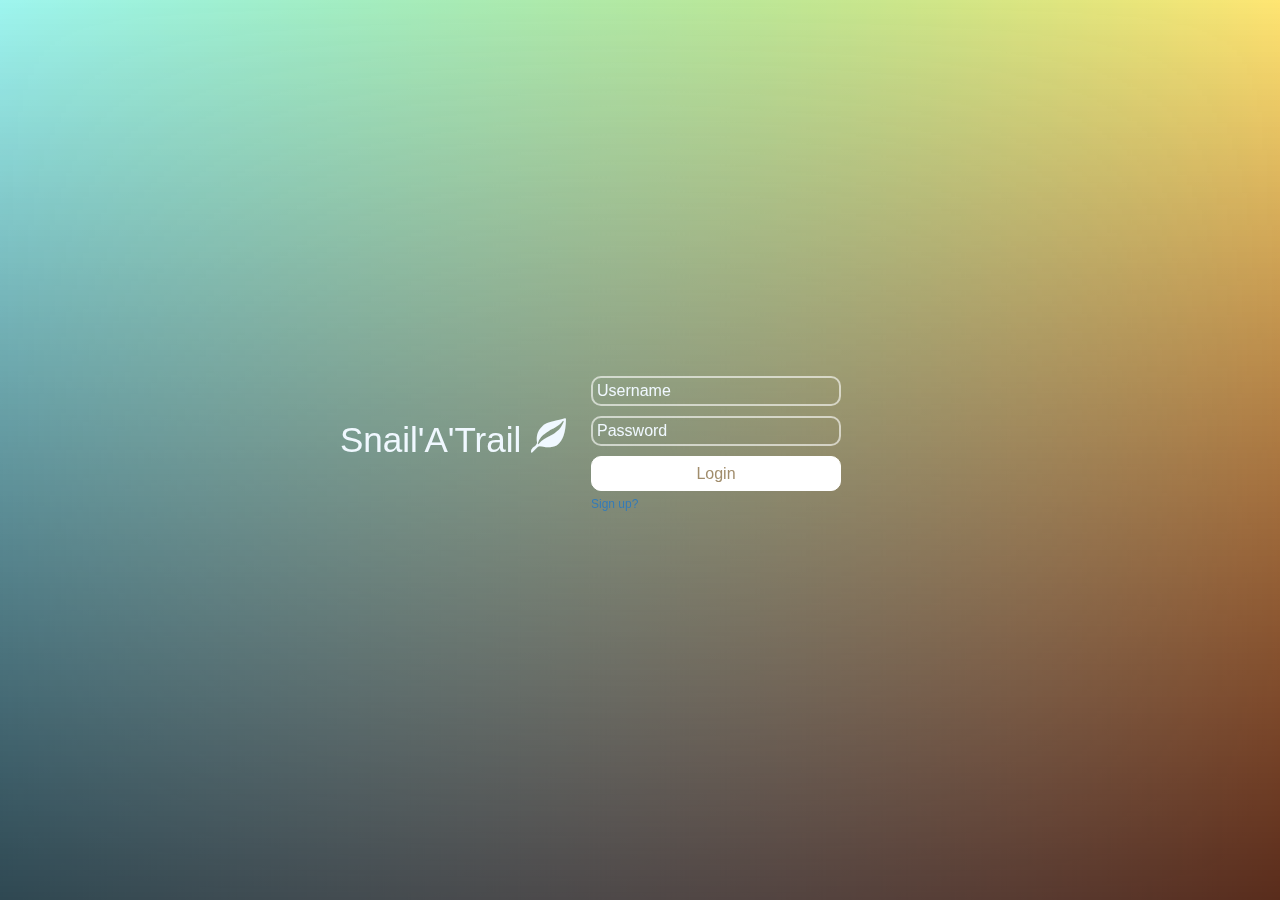
<file: index.html>
<!DOCTYPE html>
<html lang="en">
<head>
    <meta charset="UTF-8">
    <title>Snail'A'Trail</title>

    <link rel="stylesheet" href="css/bootstrap.css">
    <link rel="stylesheet" href="css/override.css">

<body>

<div class="background"></div>

<div class="container">


    <div class="grad"></div>

    <div class="header">

        <div><span>Snail'A'Trail <span class="glyphicon glyphicon-leaf  "></span></span></div>
    </div>
    <br>

    <div class="login">

        <form id="loginform" method="post">
            <input type="text" id="userfrm" placeholder="Username" name="user"><br>
            <input type="password" id="passfrm" placeholder="Password" name="password"><br>
            <input class="loginbutton" type="submit" value="Login">
        </form>
        <a href="signup.html">Sign up?</a>
    </div>


</div>

<script src="js/jquery-2.1.4.min.js"></script>
<script src="js/bootstrap.js"></script>
<script src="js/client.js"></script>


</body>
</html>
</file>
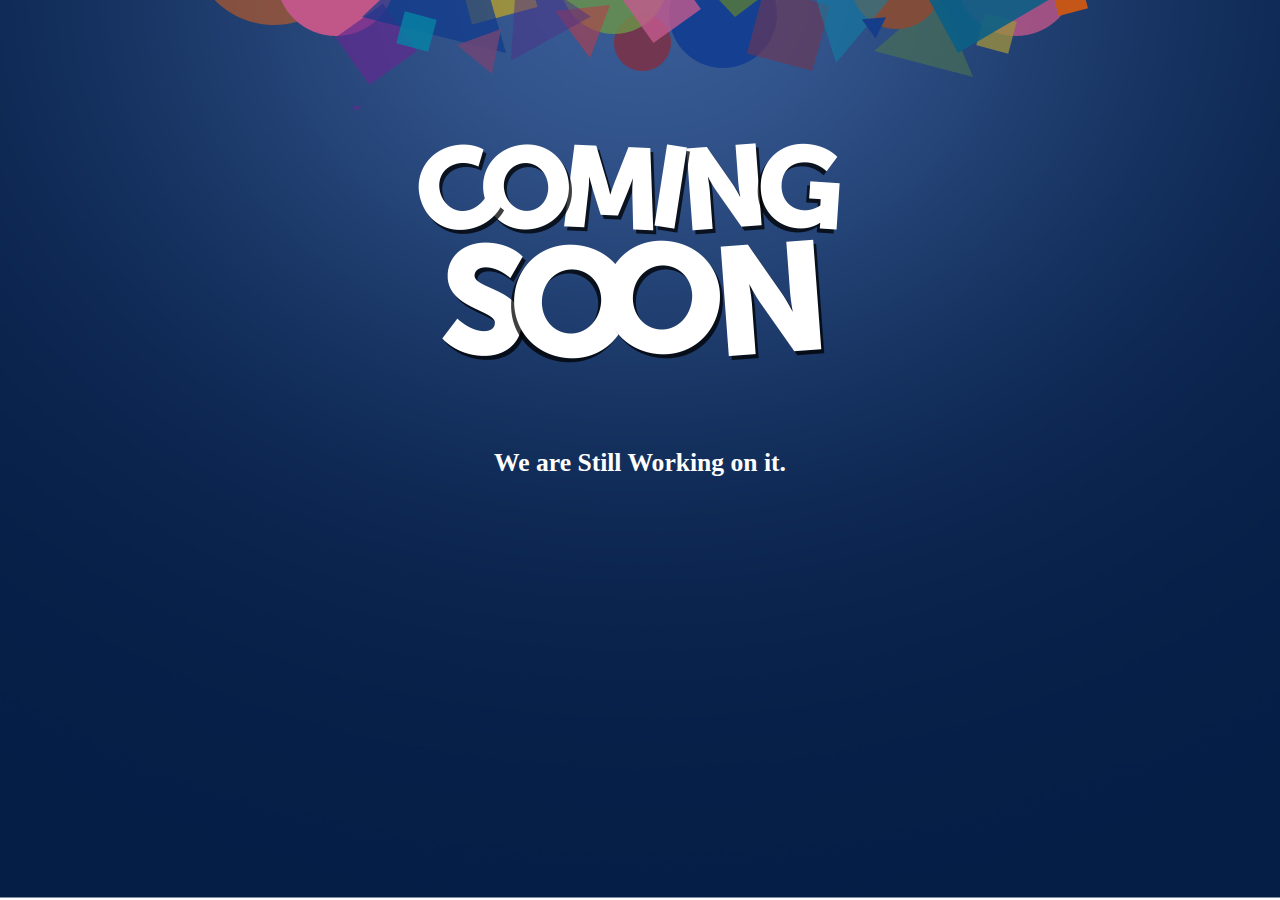
<file: signup.html>
<!DOCTYPE HTML>
<html>
<head>
    <title>Snail'A'Trail - Signup</title>
    <link href="css/signupoverride.css" rel="stylesheet" type="text/css" media="all"/>

</head>
<body>
<div class="content">
    <div class="wrap">
        <div class="content-grid">
            <p><img src="images/top.png" title=""></p>
        </div>
        <div class="grid">
            <p><img src="images/coming.png" title=""></p>

            <h3>We are Still Working on it.</h3>

            <form>


                <div id="response"></div>

            </form>
            <div class="clear"></div>
        </div>
        <div class="clear"></div>
        <div class="footer">

        </div>
        <div class="clear"></div>
    </div>
</div>
<div class="clear"></div>
</body>
</html>
</file>
<file: css/override.css>
body {
    margin: 0;
    padding: 0;
    background: #fff;

    color: #fff;
    font-family: Arial;
    font-size: 12px;
}

body ::-webkit-input-placeholder {
/ WebKit browsers / font-family : 'Source Sans Pro', sans-serif;
    color: #f0f8ff;
    font-weight: 300;
}

body :-moz-placeholder {
/ Mozilla Firefox 4 to 18 / font-family : 'Source Sans Pro', sans-serif;
    color: #f0f8ff;
    opacity: 1;
    font-weight: 300;
}

body ::-moz-placeholder {
/ Mozilla Firefox 19 + / font-family : 'Source Sans Pro', sans-serif;
    color: #f0f8ff;
    opacity: 1;
    font-weight: 300;
}

body :-ms-input-placeholder {
/ Internet Explorer 10 + / font-family : 'Source Sans Pro', sans-serif;
    color: #f0f8ff;
    font-weight: 300;
}

.background {
    position: fixed;
    margin: 0;
    height: 100%;
    width: 100%;
    background: linear-gradient(
            limegreen,
            transparent
    ),
    linear-gradient(
            90deg,
            skyblue,
            transparent
    ),
    linear-gradient(
            -90deg,
            coral,
            transparent
    );

    background-blend-mode: screen;
    z-index: 0;
}

.grad {
    position: absolute;
    top: 0px;
    left: 0px;
    right: 0px;
    bottom: 0px;
    width: auto;
    height: auto;
    background: -webkit-gradient(linear, left top, left bottom, color-stop(0%, rgba(0, 0, 0, 0)), color-stop(100%, rgba(0, 0, 0, 0.65)));
    z-index: 1;
    opacity: 1.7;
}

.header {
    position: absolute;
    top: calc(50% - 35px);
    left: calc(50% - 300px);
    z-index: 2;
}

.header div {
    float: left;
    color: #fff;
    font-family: 'Exo', sans-serif;
    font-size: 35px;
    font-weight: 200;
}

.header div span {
    color: aliceblue;

);

}

.login {
    position: absolute;
    top: calc(50% - 75px);
    left: calc(50% - 50px);
    height: 150px;
    width: 350px;
    padding: 1px;
    z-index: 2;
}

.login input[type=text] {
    width: 250px;
    height: 30px;
    background: transparent;
    border: 2px solid rgba(255, 255, 255, 0.6);
    border-radius: 10px;
    color: #fff;
    font-family: 'Exo', sans-serif;
    font-size: 16px;
    font-weight: 400;
    padding: 4px;
}

.login input[type=password] {
    width: 250px;
    height: 30px;
    background: transparent;
    border: 2px solid rgba(255, 255, 255, 0.6);
    border-radius: 10px;
    color: #fff;
    font-family: 'Exo', sans-serif;
    font-size: 16px;
    font-weight: 400;
    padding: 4px;
    margin-top: 10px;
}

.login input[type=submit] {
    width: 250px;
    height: 35px;
    background: #fff;
    border: 1px solid #fff;
    cursor: pointer;
    border-radius: 10px;
    color: #a18d6c;
    font-family: 'Exo', sans-serif;
    font-size: 16px;
    font-weight: 400;
    padding: 6px;
    margin-bottom: 5px;
    margin-top: 10px;
}

.login input[type=submit]:hover {
    opacity: 0.8;
}

.login input[type=submit]:active {
    opacity: 0.6;
}

.login input[type=text]:focus {
    outline: none;
    border: 1px solid rgba(255, 255, 255, 0.9);
}

.login input[type=password]:focus {
    outline: none;
    border: 1px solid rgba(255, 255, 255, 0.9);
}

.login input[type=submit]:focus {
    outline: none;
}

::-webkit-input-placeholder {
    color: rgba(255, 255, 255, 0.6);
}
</file>
<file: css/signupoverride.css>
html, body, div, span, applet, object, iframe, h1, h2, h3, h4, h5, h6, p, blockquote, pre, a, abbr, acronym, address, big, cite, code, del, dfn, em, img, ins, kbd, q, s, samp, small, strike, strong, sub, sup, tt, var, b, u, i, dl, dt, dd, ol, nav ul, nav li, fieldset, form, label, legend, table, caption, tbody, tfoot, thead, tr, th, td, article, aside, canvas, details, embed, figure, figcaption, footer, header, hgroup, menu, nav, output, ruby, section, summary, time, mark, audio, video {
    margin: 0;
    padding: 0;
    border: 0;
    font-size: 100%;
    font: inherit;
    vertical-align: baseline;
}

article, aside, details, figcaption, figure, footer, header, hgroup, menu, nav, section {
    display: block;
}

ol, ul {
    list-style: none;
    margin: 0;
    padding: 0;
}

blockquote, q {
    quotes: none;
}

blockquote:before, blockquote:after, q:before, q:after {
    content: '';
    content: none;
}

table {
    border-collapse: collapse;
    border-spacing: 0;
}

a {
    text-decoration: none;
}

.txt-rt {
    text-align: right;
}

/* text align right */
.txt-lt {
    text-align: left;
}

/* text align left */
.txt-center {
    text-align: center;
}

/* text align center */
.float-rt {
    float: right;
}

/* float right */
.float-lt {
    float: left;
}

/* float left */
.clear {
    clear: both;
}

/* clear float */
.pos-relative {
    position: relative;
}

/* Position Relative */
.pos-absolute {
    position: absolute;
}

/* Position Absolute */
.vertical-base {
    vertical-align: baseline;
}

/* vertical align baseline */
.vertical-top {
    vertical-align: top;
}

/* vertical align top */
.underline {
    padding-bottom: 5px;
    border-bottom: 1px solid #eee;
    margin: 0 0 20px 0;
}

/* Add 5px bottom padding and a underline */
nav.vertical ul li {
    display: block;
}

/* vertical menu */
nav.horizontal ul li {
    display: inline-block;
}

/* horizontal menu */
img {
    max-width: 100%;
}

/*end reset*/
body {
    background: url(../images/bg.png) no-repeat #fff;
    background-repeat: no-repeat;
    background-attachment: fixed;
    background-position: center;
    background-size: cover;
    font-family: "Open Sans", arial, sans-serif;
    font-weight: 300;

}

.wrap {
    width: 80%;
    margin: 0px auto;
}

.content {
    min-height: 46em;
}

.content-grid {
    text-align: center;
}

input[type="text"] {
    font-family: 'Alegreya Sans', sans-serif;
    border: none;
    -webkit-border-radius: 3px 33px 33px 3px;
    border-radius: 10px 33px 33px 10px;
    color: rgba(85, 85, 85, 0.85);
    font-size: 1.1em;
    display: inline;
    padding: 19.7px 13px;
    background: #f5f5f5;
    border-top: 2px solid #000;
    outline: none;
    width: 33%;
    box-shadow: 0px 11px 34px #111;
    vertical-align: middle;
}

form {
    margin-bottom: 0;
    text-align: center;
    width: 100%;
}

.content-grid p img {
    text-align: center;
    z-index: -9999;
    margin-top: -9em;
}

.grid {
    text-align: center;
    margin-top: 1em;
}

.grid h3 {
    font-family: 'Petit Formal Script', cursive;
    color: #FFF;
    display: block;
    padding-bottom: 2.5em;
    font-size: 1.6em;
    padding-top: 1.5em;
    font-weight: 600;
    text-align: center;
}

.footer {

}

.footer p.a {

    display: block;
    line-height: 1.8em;
    text-align: center;
    margin-top: 4em;
}

.footer p {
    font-family: 'Titillium Web', sans-serif;
    color: rgba(14, 151, 243, 0.63);
    display: block;
    font-size: 1em;
    font-weight: 100;
    line-height: 1.8em;
    text-align: center;
    margin-top: 1em;
    text-shadow: 0px 1px 0px rgba(255, 250, 250, 0.09);
}

.footer p.a a {
    color: #000;
    -webkit-transition: all 0.5s ease-out;
    -moz-transition: all 0.5s ease-out;
    -ms-transition: all 0.5s ease-out;
    -o-transition: all 0.5s ease-out;
    transition: all 0.5s ease-out;
    font-weight: 900;
}

.footer p a {
    color: #0E97F3;
    -webkit-transition: all 0.5s ease-out;
    -moz-transition: all 0.5s ease-out;
    -ms-transition: all 0.5s ease-out;
    -o-transition: all 0.5s ease-out;
    transition: all 0.5s ease-out;

}

.footer p a:hover {
    color: #fff;
}

.btn {
    background: #0d7ec4; /* Old browsers */
    background: -moz-linear-gradient(top, #0d7ec4 0%, #0a76b9 19%, #035b98 52%, #045a93 100%); /* FF3.6+ */
    background: -webkit-gradient(linear, left top, left bottom, color-stop(0%, #0d7ec4), color-stop(19%, #0a76b9), color-stop(52%, #035b98), color-stop(100%, #045a93)); /* Chrome,Safari4+ */
    background: -webkit-linear-gradient(top, #0d7ec4 0%, #0a76b9 19%, #035b98 52%, #045a93 100%); /* Chrome10+,Safari5.1+ */
    background: -o-linear-gradient(top, #0d7ec4 0%, #0a76b9 19%, #035b98 52%, #045a93 100%); /* Opera 11.10+ */
    background: -ms-linear-gradient(top, #0d7ec4 0%, #0a76b9 19%, #035b98 52%, #045a93 100%); /* IE10+ */
    background: linear-gradient(to bottom, #0d7ec4 0%, #0a76b9 19%, #035b98 52%, #045a93 100%); /* W3C */
    filter: progid:DXImageTransform.Microsoft.gradient(startColorstr='#0d7ec4', endColorstr='#045a93', GradientType=0); /* IE6-9 */

    cursor: pointer;
    padding: 29px 29px;
    display: inline-block;
    position: relative;
    -webkit-transition: all 0.3s;
    -moz-transition: all 0.3s;
    transition: all 0.3s;
    vertical-align: middle;
    margin-left: -67px;
    text-indent: -9999px;
    margin-top: 2.8px;
    outline: none;
    width: 42px;
    height: 14px;
    border: none;
}

.btn:after {
    content: '';
    position: absolute;
    z-index: -1;
    -webkit-transition: all 0.3s;
    -moz-transition: all 0.3s;
    transition: all 0.3s;

}

button span {
    background: url(../images/arrow.png) repeat-x -8px -4px;
    height: 14px;
    width: 21px;
    display: block;
    -webkit-transition: all 0.6s;
    -moz-transition: all 0.6s;
    transition: all 0.6s;
    top: 23px;
    position: absolute;
    left: 18px;
    outline: none;
}

/* Button 4 */
.btn-4 {
    border-radius: 50px;
    border: 4px solid #0E2955;
    color: #fff;
    overflow: hidden;
}

.btn-4:active {
    color: #17954c;
}

button span:hover {
    background: url(../images/arrow.png) repeat-x 32px -4px;
    height: 14px;
    width: 21px;
    display: block;
    outline: none;
    border: none;
}

.btn-4:before {
    position: absolute;
    left: 70%;

    display: none;
    -webkit-transition: all 0.3s;
    -moz-transition: all 0.3s;
    transition: all 0.3s;

}

.btn-4:active:before {
    color: #17954c;
    left: 20%;
    opacity: 0;
    top: 20px;
}

/*-----start-responsive-design------*/
@media only screen and (max-width: 1366px) and (min-width: 1280px) {
    .wrap {
        width: 95%;
    }

}

@media only screen and (max-width: 1280px) and (min-width: 1024px) {
    .wrap {
        width: 95%;
    }

    input[type="text"] {
        width: 37%;
    }
}

@media only screen and (max-width: 1024px) and (min-width: 768px) {
    .wrap {
        width: 95%;
    }

    .grid p {
        margin-top: 1em;
    }

    .grid h3 {
        padding-top: 1.2em;
        padding-bottom: 2em;
    }

    .footer p.a {
        margin-top: 4em;
    }

    input[type="text"] {
        width: 45%;
    }

    .content-grid p img {
        margin-top: -8em;
    }
}

@media only screen and (max-width: 768px) and (min-width: 480px) {
    .wrap {
        width: 95%;
    }

    .content-grid p {
        margin-top: 3em;
    }

    .grid p {
        margin-top: 0em;
    }

    .grid p img {
        width: 80%;
        margin-top: 1em;
    }

    .grid h3 {
        font-size: 1em;
        padding-top: 1.5em;
        padding-bottom: 3em;
    }

    input[type="text"] {
        font-size: 0.8em;
        padding: 19.7px 13px;
        width: 57%;
    }

    .btn {
        padding: 25px 25px;
        margin-left: -61px;
        margin-top: 2.8px;
    }

    .footer p.a {
        margin-top: 4em;
        margin-bottom: 0em;
    }

    .footer p {
        margin-bottom: 1em;
    }

    button span {
        top: 18px;
        left: 14px;
    }
}

@media only screen and (max-width: 480px) and (min-width: 320px) {
    .wrap {
        width: 95%;
    }

    .content-grid p img {
        margin-top: -2.2em;
        width: 300px;
        text-align: center;
    }

    .content-grid {
        text-align: center;
        margin: 0px auto;
    }

    .grid {
        margin-top: 0em;
    }

    .grid p {
        margin-top: 0em;
    }

    .grid p img {
        width: 283px;
        margin-top: 0.3em;
    }

    .grid h3 {
        font-size: 0.9em;
        padding-top: 1.2em;
        padding-bottom: 1.7em;
    }

    input[type="text"] {
        font-size: 0.9em;
        padding: 10.7px 13px;
        width: 72%;
    }

    .btn {
        padding: 18px 18px;
        margin-left: -48px;
        margin-top: 2.8px;
    }

    .footer p.a {
        margin-top: 2.7em;
        margin-bottom: 0em;
    }

    .footer p.a a img {
        margin-bottom: 0em;
        width: 100px;
    }

    .footer p {
        margin-bottom: 1em;
        margin-top: 0.8em;
        font-size: 0.9em;
    }

    button span:hover {
        background: url(../images/arrow.png) repeat-x 32px -4px;
        height: 14px;
        width: 21px;
    }

    button span {
        background: url(../images/arrow.png) repeat-x -9px -4px;
        height: 14px;
        width: 21px;
        top: 12px;
        left: 8px;
    }
}

@media only screen and (max-width: 320px) and (min-width: 240px) {
    .grid p img {
        width: 100%;
        margin-top: 0em;
    }

    .content-grid p {
        margin-top: 1em;
    }

    .grid p {
        margin-top: 0em;
    }

    .grid h3 {
        font-size: 1em;
        padding-top: 1em;
        padding-bottom: 1.4em;
    }

    input[type="text"] {
        font-size: 0.9em;
        padding: 10.7px 13px;
        width: 72%;
    }

    .btn {
        padding: 18px 18px;
        margin-left: -48px;
        margin-top: 2.8px;
    }

    .footer p.a {
        margin-top: 2.5em;
        margin-bottom: 0em;
    }

    .footer p {
        margin-bottom: 1em;
    }

    button span:hover {
        background: url(../images/arrow.png) repeat-x 32px -4px;
        height: 14px;
        width: 21px;
    }

    button span {
        background: url(../images/arrow.png) repeat-x -9px -4px;
        height: 14px;
        width: 21px;
        top: 12px;
        left: 8px;
    }

    .wrap {
        width: 95%;
    }
}
</file>
